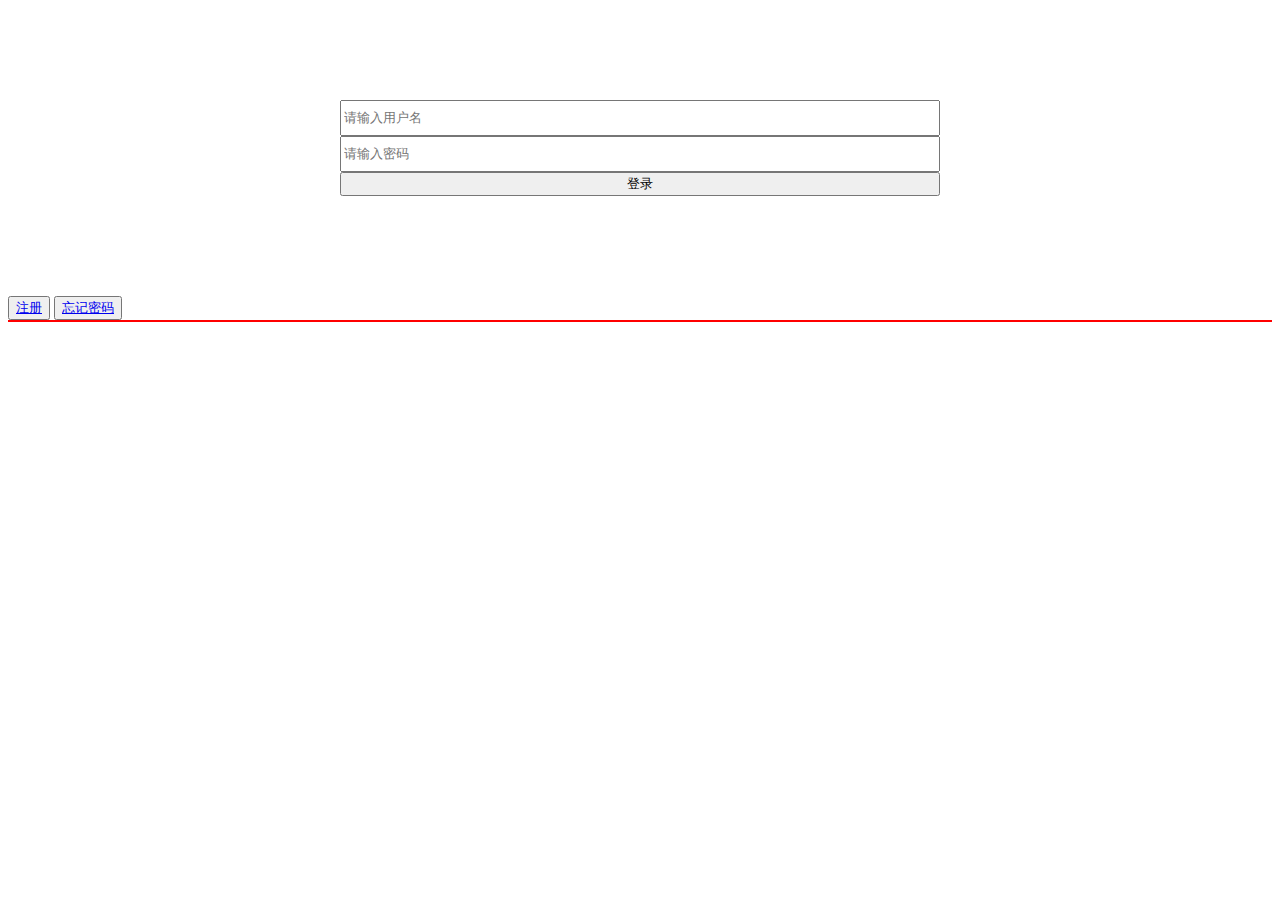
<file: web/index.html>
<!DOCTYPE html>
<html lang="en">
<head>
    <meta charset="UTF-8">
    <title>登录页面</title>
    <link rel="stylesheet" href="css/login.css">
</head>
<body>
<div>
    <form style="display: flex;flex-direction: column" method="post" action="login" onsubmit="return valid_form()">
        <input type="text" placeholder="请输入用户名" name="username" id="username" onblur="checkNull('username','用户名不能为空')">
        <input type="password" placeholder="请输入密码" name="password" id="password"
               onblur="checkNull('password','密码不能为空')">
        <input type="submit" value="登录">
    </form>

    <button>
        <a href="register.html">注册</a>
    </button>
    <button>
        <a href="findPassword.html">忘记密码</a>
    </button>
    <div id="showText" style="border: 1px solid red"></div>
</div>
<script>
    function valid_form() {
        let username = document.getElementById("username").value;

        let password = document.getElementById("password").value;
        console.log("username" + username);
        console.log("password" + password);
        if (username != '' && password != '') {
            return true;
        } else {
            document.getElementById("showText").innerText = "请重新输入";
            return false;
        }
    }

    function checkNull(id, text) {
        let innerText = document.getElementById(id).value;
        console.log(innerText);
        if (innerText == "" || innerText == null) {
            document.getElementById("showText").innerText = text;
        }

    }
</script>
</body>
</html>
</file>
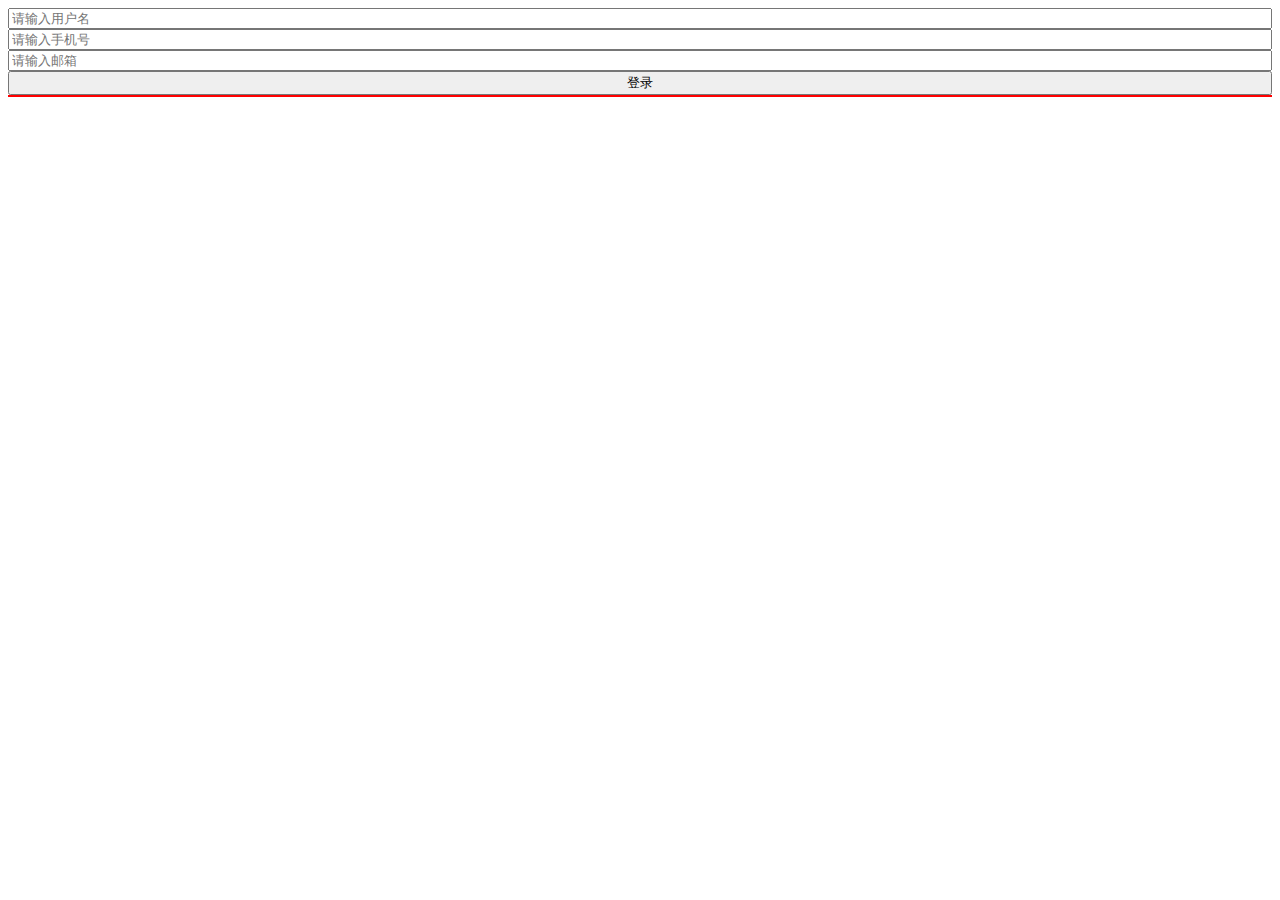
<file: web/findPassword.html>
<!DOCTYPE html>
<html lang="en">
<head>
    <meta charset="UTF-8">
    <title>找回密码</title>
</head>
<body>
<form style="display: flex;flex-direction: column" method="post" action="findPassword" onsubmit="return validate_form()">
    <input type="text" placeholder="请输入用户名" name="username" id="username" onblur="checkNull('username','用户名不能为空')">
    <input type="password" placeholder="请输入手机号" name="phoneNumber" id="phoneNumber"
           onblur="checkNull('phoneNumber','手机号不能为空')">
    <input type="password" placeholder="请输入邮箱" name="email" id="email" onblur="checkNull('email','邮箱不能为空')">
    <input type="submit" value="登录">
</form>
<div id="showText" style="border: 1px solid red"></div>
<script>
    function validate_form() {
        let username = document.getElementById("username").value;

        let phoneNumber = document.getElementById("phoneNumber").value;
        let email = document.getElementById("email").value;
        console.log("username" + username);
        console.log("phoneNumber" + phoneNumber);
        console.log("email" + email);
        if (username != '' && phoneNumber != '' && email != '') {
            return true;
        } else {
            document.getElementById("showText").innerText = "请重新输入";
            return false;
        }
    }

    function checkNull(id, text) {
        let innerText = document.getElementById(id).value;
        console.log(innerText);
        if (innerText == "" || innerText == null) {
            document.getElementById("showText").innerText = text;
        }

    }

    function checkEqual(text) {
        let password = document.getElementById("password").value;
        let reword = document.getElementById("reword").value;
        if (password != "reword") {
            document.getElementById("showText").innerText = text;
        }
    }
</script>
</body>
</html>
</file>
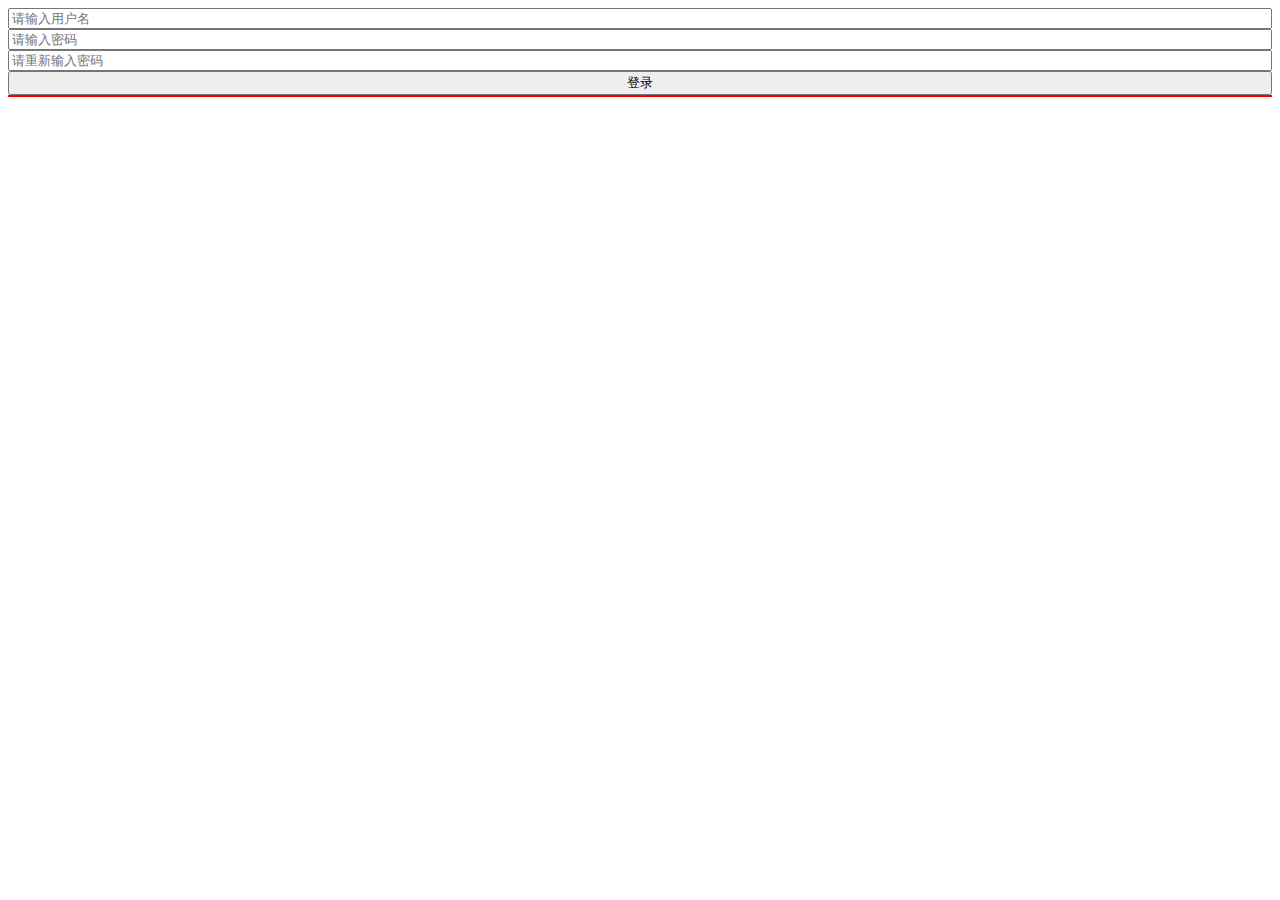
<file: web/register.html>
<!DOCTYPE html>
<html lang="en">
<head>
    <meta charset="UTF-8">
    <title>注册</title>
</head>
<body>
<form style="display: flex;flex-direction: column" method="post" action="register" onsubmit="return validate_form()">
    <input type="text" placeholder="请输入用户名" name="username" id="username" onblur="checkNull('username','用户名不能为空')">
    <input type="password" placeholder="请输入密码" name="password" id="password" onblur="checkNull('password','密码不能为空')">
    <input type="password" placeholder="请重新输入密码" name="reword" id="reword" onblur="checkEqual('用户名密码必须一致')">
    <input type="submit" value="登录">
</form>
<div id="showText" style="border: 1px solid red"></div>
<script>
    function validate_form() {
        let username = document.getElementById("username").value;

        let password = document.getElementById("password").value;
        let reword = document.getElementById("reword").value;
        console.log("username" + username);
        console.log("password" + password);
        console.log("reword" + reword);
        if (username != '' && password != '' && reword != '' && reword == password) {
            return true;
        } else {
            document.getElementById("showText").innerText = "请重新输入";
            return false;
        }
    }

    function checkNull(id, text) {
        let innerText = document.getElementById(id).value;
        console.log(innerText);
        if (innerText == "" || innerText == null) {
            document.getElementById("showText").innerText = text;
        }

    }

    function checkEqual(text) {
        let password = document.getElementById("password").value;
        let reword = document.getElementById("reword").value;
        if (password != "reword") {
            document.getElementById("showText").innerText = text;
        }
    }
</script>
</body>
</html>
</file>
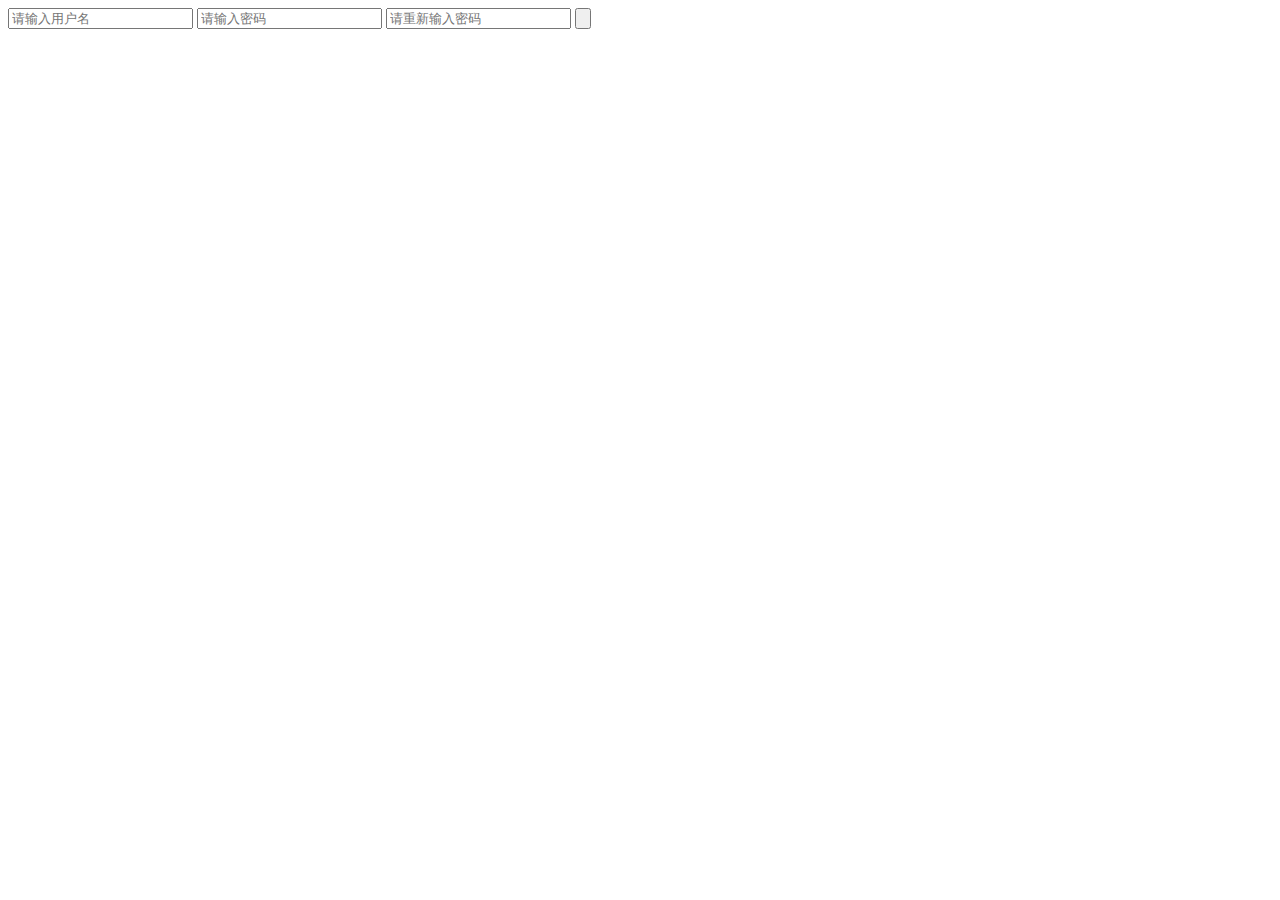
<file: out/artifacts/OA_LT_war_exploded/register.html>
<!DOCTYPE html>
<html lang="en">
<head>
    <meta charset="UTF-8">
    <title>注册</title>
</head>
<body>
<form method="post" action="register">
    <input type="text" placeholder="请输入用户名" name="username">
    <input type="password" placeholder="请输入密码" name="password">
    <input type="password" placeholder="请重新输入密码">
    <input type="submit" value="">
</form>
</body>
</html>
</file>
<file: web/css/login.css>
form {
    width: 600px;
    margin: 100px auto;
    display: flex;
    flex-direction: column;
}

form input {
    line-height: 30px;
}
</file>
